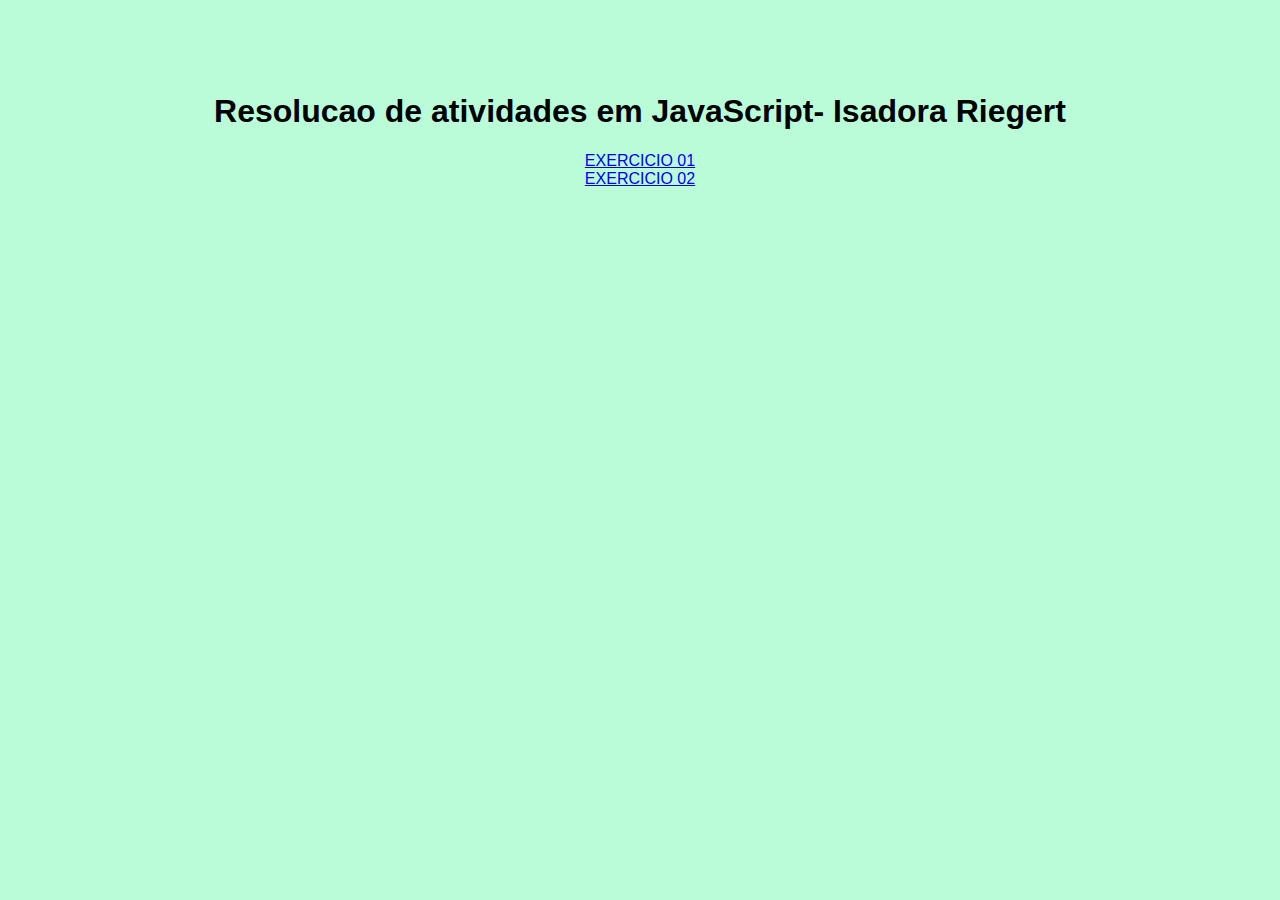
<file: index.html>
<!DOCTYPE html>
<html lang="pt-br">
<head>
    <meta charset="UTF-8">
    <meta name="viewport" content="width=device-width, initial-scale=1.0">
    <link rel="stylesheet" href="estilo.css">
    <title>Selecao SmartMEI</title>
</head>
<body>
    <div class="container">
        <div class="row">
            <h1> Resolucao de atividades em JavaScript-  Isadora Riegert</h1>
        </div>
        <div class="row">
            
            <div class="col-md">
                <a href="ex01.html" class="Button">EXERCICIO 01</a>
            </div>
            <div class="col-md">
                <a href="ex02.html" class="Button">EXERCICIO 02</a>
            </div>
        </div>
    </div>
</body>
</html>
</file>
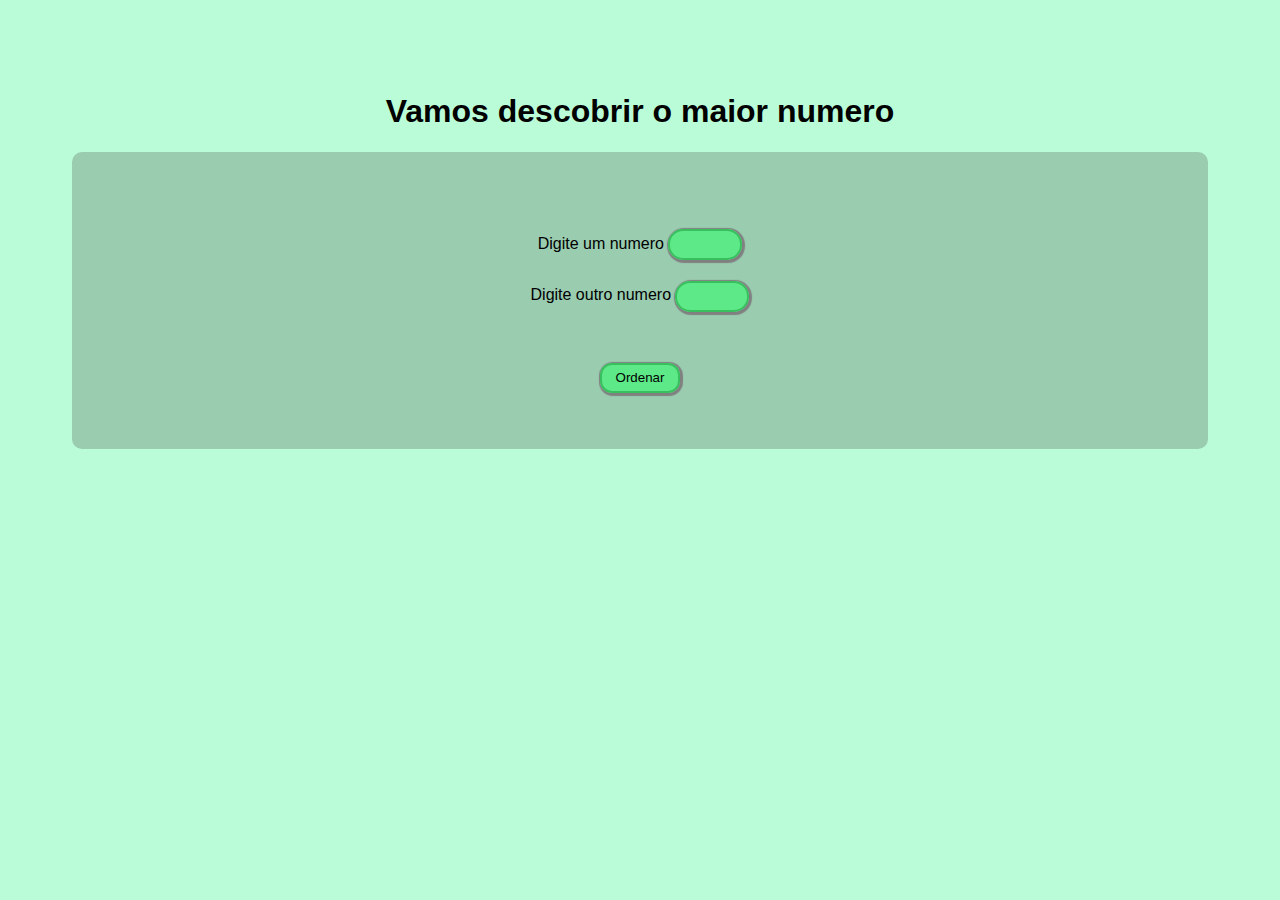
<file: ex01.html>
<!DOCTYPE html>
<html lang="pt-br">

<head>
    <meta charset="UTF-8">
    <meta name="viewport" content="width=device-width, initial-scale=1.0">
    <link rel="stylesheet" href="estilo.css">
    <title>Ordenando Numeros</title>
</head>

<body>
    <div class="container">
        <div class="row">
            <div class="col-md">
                <h1>Vamos descobrir o maior numero</h1>
            </div>
        </div>
        <div class="jumbotron">
            <form>
                <div class="row">
                    <div class="col-md">
                        <label for="n1">Digite um numero</label>
                        <input type="number" id="tn1" required>
                    </div>
                </div>
                <div class="row">
                    <div class="col-md">
                        <label for="n2">Digite outro numero</label>
                        <input type="number" id="tn2"  required>
                    </div>
                </div>
                <div class="row">
                    <div class="col-md">
                        <button onclick="maiorDosDois();">Ordenar</button>
                    </div>
                </div>
            </form>
        </div>
    </div>
    </div>

    <script src="./scripts/script01.js"></script>
</body>

</html>
</file>
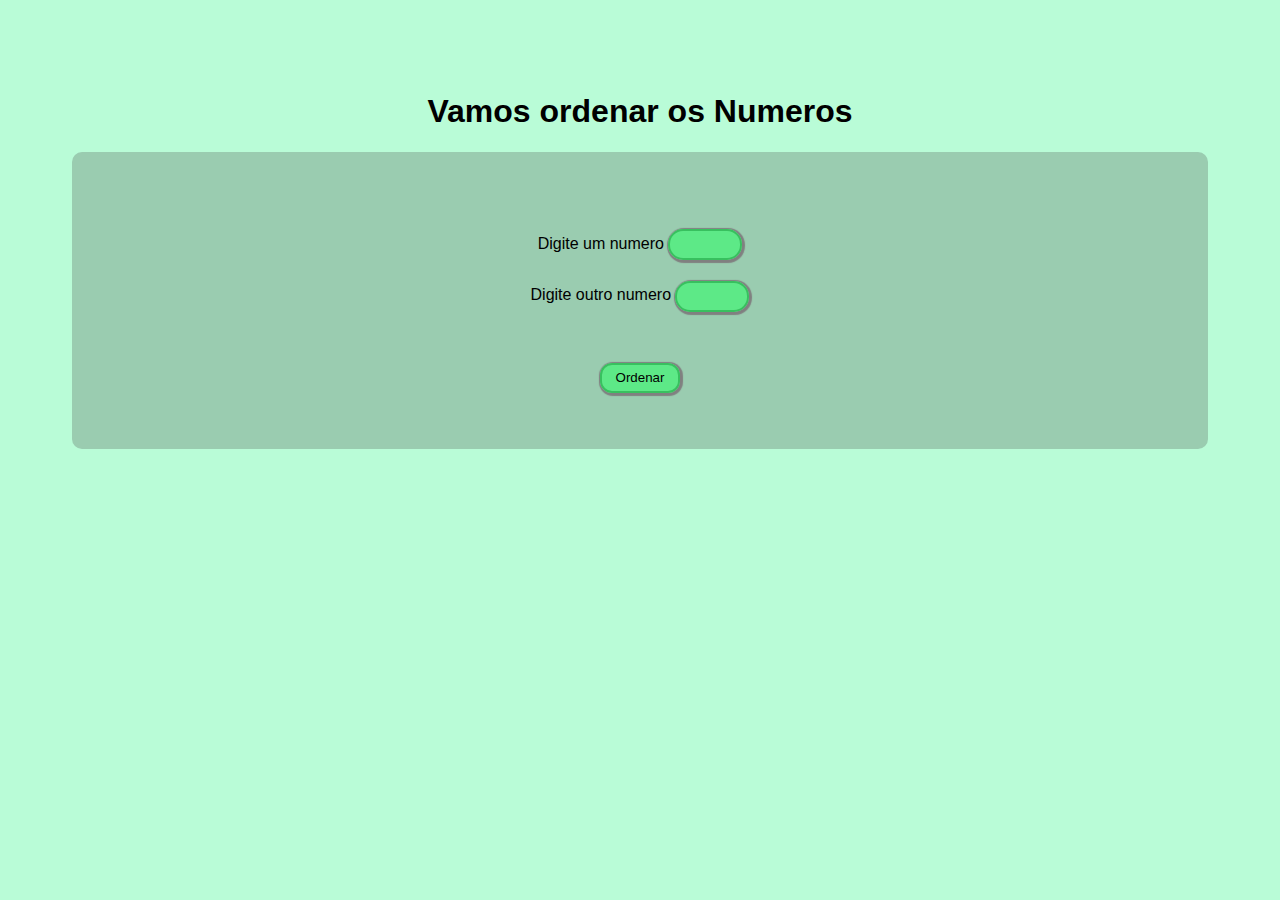
<file: ex02.html>
<!DOCTYPE html>
<html lang="pt-br">

<head>
    <meta charset="UTF-8">
    <meta name="viewport" content="width=device-width, initial-scale=1.0">
    <link rel="stylesheet" href="estilo.css">
    <title>Ordenando Numeros</title>
</head>

<body>
    <div class="container">
        <div class="row">
            <div class="col-md">
                <h1>Vamos ordenar os Numeros</h1>
            </div>
        </div>
        <div class="jumbotron">
            <form>
                <div class="row">
                    <div class="col-md">
                        <label for="n1">Digite um numero</label>
                        <input type="number" id="tn1" required>
                    </div>
                </div>
                <div class="row">
                    <div class="col-md">
                        <label for="n2">Digite outro numero</label>
                        <input type="number" id="tn2"  required>
                    </div>
                </div>
                <div class="row">
                    <div class="col-md">
                        <button onclick="sort();">Ordenar</button>
                    </div>
                </div>
            </form>
        </div>
    </div>
    </div>

    <script src="./scripts/script02.js"></script>
</body>

</html>
</file>
<file: estilo.css>
body {
    padding: 5%;
    font-family: Arial, Helvetica, sans-serif;
    background-color: rgba(62, 247, 145, 0.365);
    text-align: center;
}
.jumbotron{
    background-color: rgba(63, 62, 62, 0.255);
    border-radius: 10px;
    padding: 5%;
}

input {
    width: 66px;
    height: 25px;
    background-color: rgba(62, 247, 114, 0.659);
    border: solid 2px rgba(45, 180, 83, 0.767);
    border-radius: 15px;
    box-shadow: 1px 1px 1px 2px grey;
    margin-top: 2%;
}

button {
    background-color: rgba(62, 247, 114, 0.659);
    width: 80px;
    height: 30px;
    border: solid 2px rgba(45, 180, 83, 0.767);
    border-radius: 12px;
    margin-top: 5%;
    box-shadow: 1px 1px 1px 2px grey;
}
</file>
